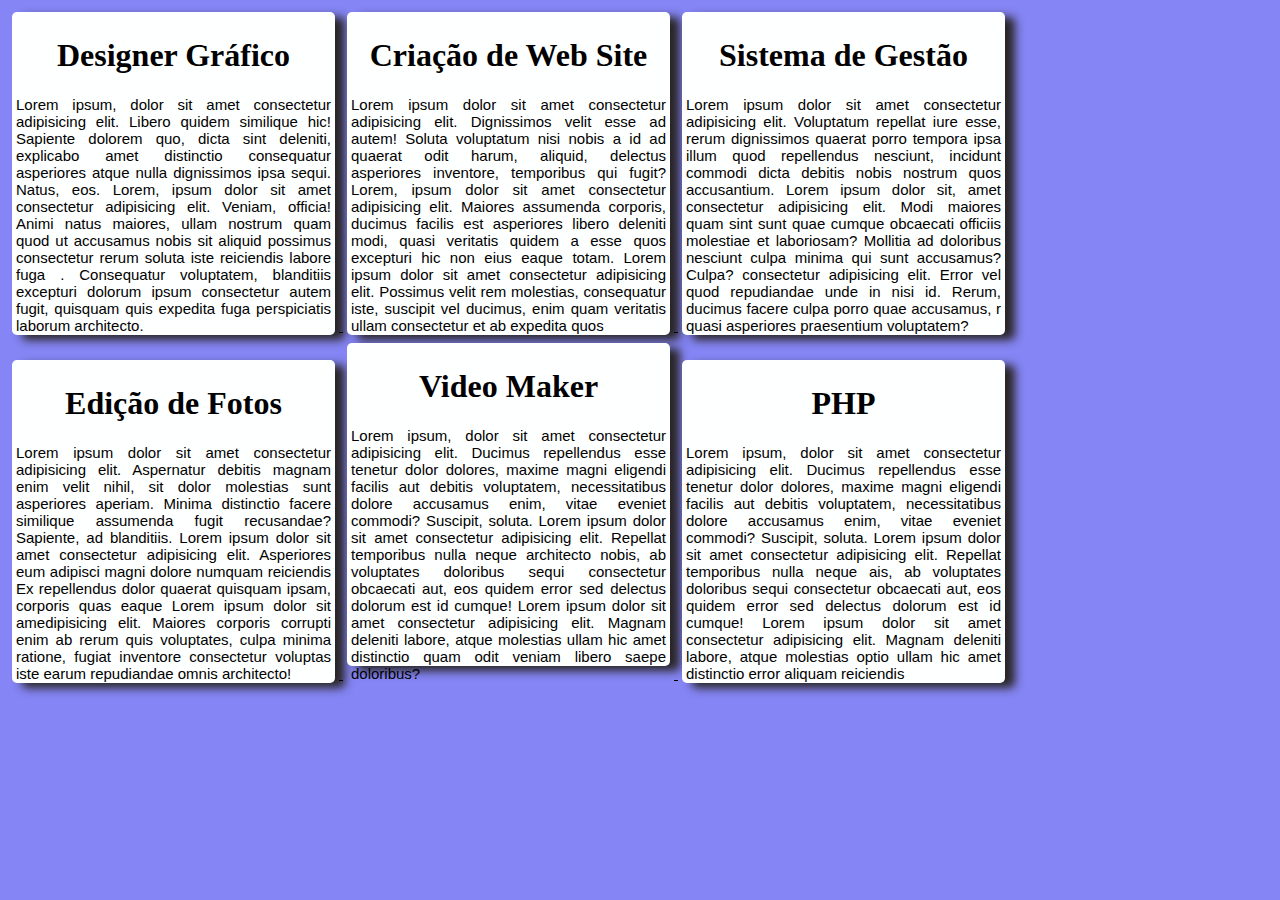
<file: Noservico.html>
<!DOCTYPE html>
<html lang="pt">
<head>
    <meta charset="UTF-8">
    <meta http-equiv="X-UA-Compatible" content="IE=edge">
    <meta name="viewport" content="width=device-width, initial-scale=1.0">
    <link rel="stylesheet" href="_CSS/nossoser.css">
    <link rel="shortcut icon" href="favicon.ico" type="image/x-icon">
    <title>Kotunotuca|Serviços</title>
</head>
<body>
        <a href="#">
            <div class="caixa">
                <h1 class="textos">Designer Gráfico</h1>
                <p>Lorem ipsum, dolor sit amet consectetur adipisicing elit. Libero quidem similique hic! Sapiente dolorem quo, dicta sint deleniti, explicabo amet distinctio consequatur asperiores atque nulla dignissimos ipsa sequi. Natus, eos. Lorem, ipsum dolor sit amet consectetur adipisicing elit. Veniam, officia! Animi natus maiores, ullam nostrum quam quod ut accusamus nobis sit aliquid possimus consectetur rerum soluta iste reiciendis labore fuga . Consequatur voluptatem, blanditiis excepturi dolorum ipsum consectetur autem fugit, quisquam quis expedita fuga perspiciatis laborum architecto.</p>
            </div>
        </a>
        
        <a href="#">
            <div class="caixa">
                <h1 class="textos">Criação de Web Site</h1>
                <p>Lorem ipsum dolor sit amet consectetur adipisicing elit. Dignissimos velit esse ad autem! Soluta voluptatum nisi nobis a id ad quaerat odit harum, aliquid, delectus asperiores inventore, temporibus qui fugit? Lorem, ipsum dolor sit amet consectetur adipisicing elit. Maiores assumenda corporis, ducimus facilis est asperiores libero deleniti modi, quasi veritatis quidem a esse quos excepturi hic non eius eaque totam. Lorem ipsum dolor sit amet consectetur adipisicing elit. Possimus velit rem molestias, consequatur iste, suscipit vel ducimus, enim quam veritatis ullam consectetur et ab expedita quos </p>
            </div>
        </a>

        <a href="#">
            <div class="caixa">
                <h1 class="textos">Sistema de Gestão</h1>
                <p>Lorem ipsum dolor sit amet consectetur adipisicing elit. Voluptatum repellat iure esse, rerum dignissimos quaerat porro tempora ipsa illum quod repellendus nesciunt, incidunt commodi dicta debitis nobis nostrum quos accusantium. Lorem ipsum dolor sit, amet consectetur adipisicing elit. Modi maiores quam sint sunt quae cumque obcaecati officiis molestiae et laboriosam? Mollitia ad doloribus nesciunt culpa minima qui sunt accusamus? Culpa?  consectetur adipisicing elit. Error vel quod repudiandae unde in nisi id. Rerum, ducimus facere culpa porro quae accusamus, r quasi asperiores praesentium voluptatem?</p>
            </div>
        </a>
        
        <a href="#">
            <div class="caixa">
                <h1 class="textos">Edição de Fotos</h1>
                <p>Lorem ipsum dolor sit amet consectetur adipisicing elit. Aspernatur debitis magnam enim velit nihil, sit dolor molestias sunt asperiores aperiam. Minima distinctio facere similique assumenda fugit recusandae? Sapiente, ad blanditiis. Lorem ipsum dolor sit amet consectetur adipisicing elit. Asperiores eum adipisci magni dolore numquam reiciendis Ex repellendus dolor quaerat quisquam ipsam, corporis quas eaque Lorem ipsum dolor sit amedipisicing elit. Maiores corporis corrupti  enim ab rerum quis voluptates, culpa minima ratione, fugiat inventore consectetur voluptas iste earum repudiandae omnis architecto!</p>
            </div>
        </a>
        
        <a href="#">
            <div class="caixa">
                <h1 class="textos">Video Maker</h1>
                <p>Lorem ipsum, dolor sit amet consectetur adipisicing elit. Ducimus repellendus esse tenetur dolor dolores, maxime magni eligendi facilis aut debitis voluptatem, necessitatibus dolore accusamus enim, vitae eveniet commodi? Suscipit, soluta. Lorem ipsum dolor sit amet consectetur adipisicing elit. Repellat temporibus nulla neque architecto nobis, ab voluptates doloribus sequi consectetur obcaecati aut, eos quidem error sed delectus dolorum est id cumque! Lorem ipsum dolor sit amet consectetur adipisicing elit. Magnam deleniti labore, atque molestias ullam hic amet distinctio  quam odit veniam libero saepe doloribus?</p>
            </div>
        </a>

        <a href="#">
            <div class="caixa">
                <h1 class="textos">PHP</h1>
                <p>Lorem ipsum, dolor sit amet consectetur adipisicing elit. Ducimus repellendus esse tenetur dolor dolores, maxime magni eligendi facilis aut debitis voluptatem, necessitatibus dolore accusamus enim, vitae eveniet commodi? Suscipit, soluta. Lorem ipsum dolor sit amet consectetur adipisicing elit. Repellat temporibus nulla neque ais, ab voluptates doloribus sequi consectetur obcaecati aut, eos quidem error sed delectus dolorum est id cumque! Lorem ipsum dolor sit amet consectetur adipisicing elit. Magnam deleniti labore, atque molestias optio ullam hic amet distinctio error aliquam reiciendis</p>
            </div>
        </a>
    
        
        
</body>
</html>
</file>
<file: _CSS/nossoser.css>
@charset "UTF-8";
body{
    background-color: #2b2bee93;
      
}
/*Edição dos pagráfos */
.caixa{
    background-color:#feffff ;
    border-radius: 5px;
    box-shadow: 10px 5px 10px #292525;
    height: 315px;
    width: 315px;
    margin: 4px;
    padding: 4px;
    display: inline-block;
}
.caixa:hover{
    background-color: #001aff;
}
p{
    
    text-align: justify;
    font-family: Arial, Helvetica, sans-serif;
    font-size: 15px;
    font-display: justify;
}
h1{
    text-align: center;
}
a{
    color: black;
}

/*Edição do rodapé*/
div#rodape{
   margin: 2px 4px 2px 6px;
    height: 200px;
    width: 100%;
    background-color: #000202;
    color: white;
}
</file>
